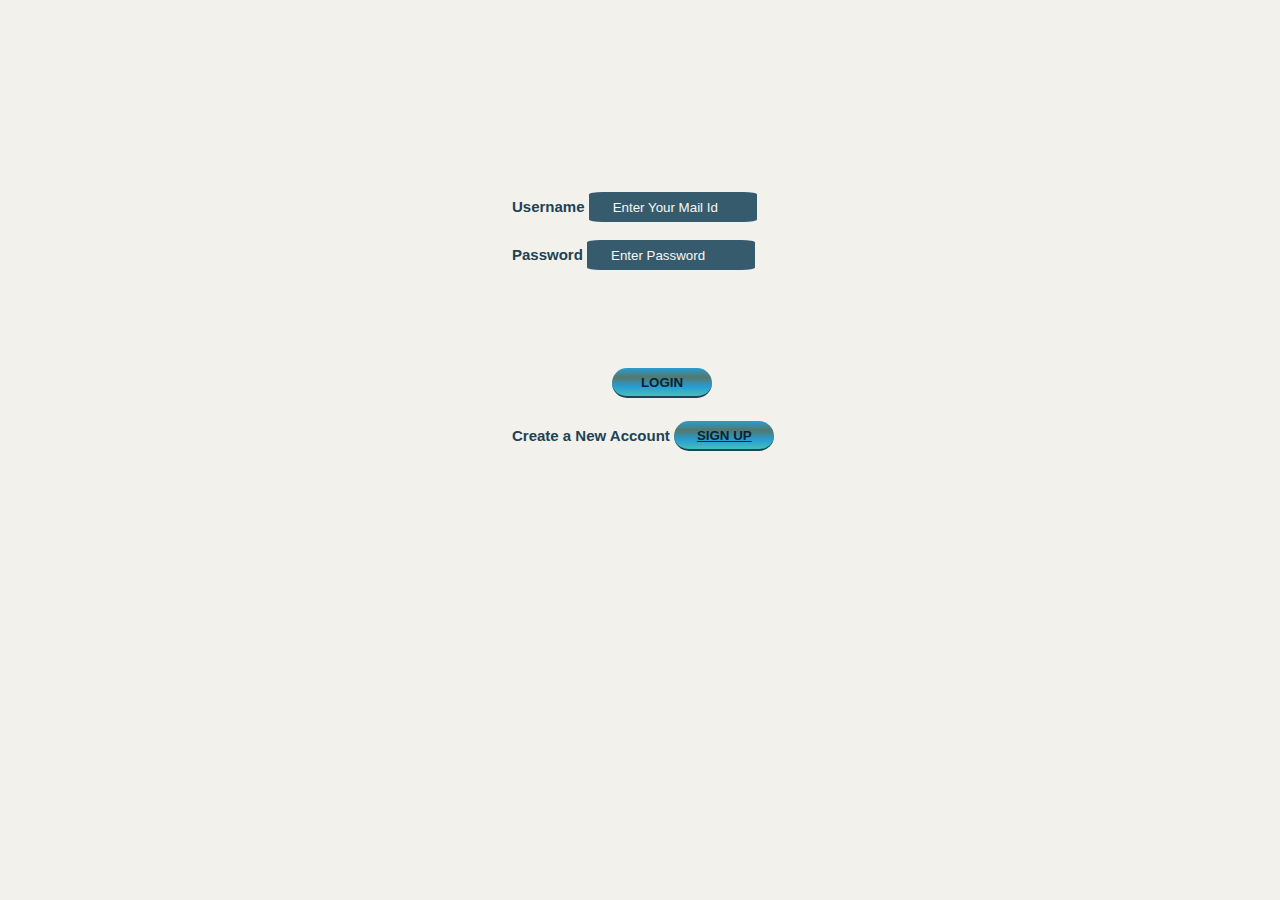
<file: task1/index.html>
<!DOCTYPE html>
<html lang="en">
  <head>
    <meta charset="UTF-8" />
    <meta name="viewport" content="width=device-width, initial-scale=1.0" />
    <title>login page</title>
    <link rel="stylesheet" href="style.css" />
    <!-- Link to external CSS file -->
    <link
      rel="stylesheet"
      href="https://cdnjs.cloudflare.com/ajax/libs/font-awesome/6.4.2/css/all.min.css"
      integrity="sha512-z3gLpd7yknf1YoNbCzqRKc4qyor8gaKU1qmn+CShxbuBusANI9QpRohGBreCFkKxLhei6S9CQXFEbbKuqLg0DA=="
      crossorigin="anonymous"
      referrerpolicy="no-referrer"
    />
    <link rel="preconnect" href="https://fonts.googleapis.com" />
    <link rel="preconnect" href="https://fonts.gstatic.com" crossorigin />
  </head>
  <body>
    <div class="main">
      <div class="inputs">
        <span class="username-text">Username</span>
        <input
          type="email"
          name="mail-id"
          class="enter-mail"
          placeholder="Enter your mail id"
          required
        />
        <br /><br />
        <span class="password">Password</span>
        <input
          type="password"
          name="password"
          class="enter-password"
          placeholder="Enter password"
          required
        />
        <ul class="passwordlist" id="passwordList">
          <li>Password must be at least 8 characters long.</li>
          <li>Password must contain at least one uppercase letter.</li>
          <li>Password must contain at least one lowercase letter.</li>
          <li>Password must contain at least one digit.</li>
        </ul>
        <p class="error_password"></p>
      </div>
      <button class="login-button" onclick="checkpassword();">LOGIN</button>
      <div class="create-user">
        <span class="create-text">Create a New Account</span>
        <button class="signup-button"><a href="signuo.html">SIGN UP</a></button>
      </div>
    </div>
    <script src="script.js"></script>
  </body>
</html>
</file>
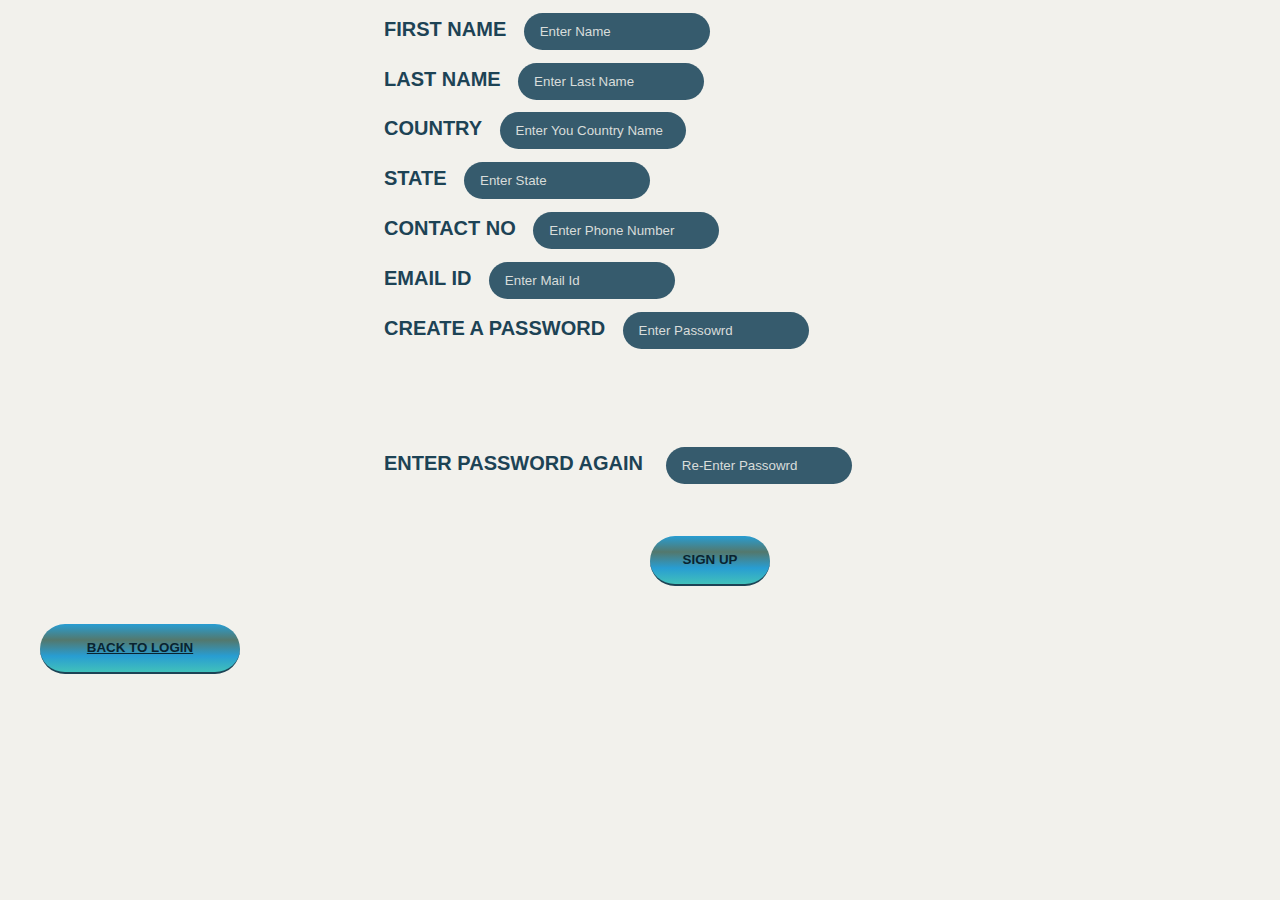
<file: task1/signuo.html>
<!DOCTYPE html>
<html lang="en">
  <head>
    <meta charset="UTF-8" />
    <meta name="viewport" content="width=device-width, initial-scale=1.0" />
    <title>signup</title>
    <link rel="stylesheet" href="signup.css">
    <link
    rel="stylesheet"
    href="https://cdnjs.cloudflare.com/ajax/libs/font-awesome/6.4.2/css/all.min.css"
    integrity="sha512-z3gLpd7yknf1YoNbCzqRKc4qyor8gaKU1qmn+CShxbuBusANI9QpRohGBreCFkKxLhei6S9CQXFEbbKuqLg0DA=="
    crossorigin="anonymous"
    referrerpolicy="no-referrer"
  />
  </head>
  <body>
    <div class="main">
      <p>
        FIRST NAME<input
          type="text"
          name="name"
          id="firstname"
          class="firstname"
          placeholder="enter name "
        />
      </p>
      <p>
        LAST NAME<input
          type="text"
          name="name"
          id="lastname"
          class="lastname"
          placeholder="enter last name"
        />
      </p>
      <p>
        COUNTRY<input
          type="text"
          name="country"
          id="country"
          class="country"
          placeholder="enter you country name"
        />
      </p>
      <p>
        STATE<input
          type="text"
          name="state"
          id="state"
          class="state"
          placeholder="enter state"
        />
      </p>
      <p>
        CONTACT NO<input
          type="tel"
          name="contactno"
          id="contactno"
          class="contactno"
          placeholder="enter phone number"
        />
      </p>
      <p>
        EMAIL ID<input
          type="email"
          name="username"
          id="emailid"
          class="emailid"
          placeholder="enter mail id"
        />
      </p>
      <p>
        CREATE A PASSWORD<input
          type="password"
          name="passowrd"
          id="password"
          class="password"
          placeholder="enter passowrd"
        />
        <ul class="passwordlist" id="passwordList">
          <li>Password must be at least 8 characters long.</li>
          <li>Password must contain at least one uppercase letter.</li>
          <li>Password must contain at least one lowercase letter.</li>
          <li>Password must contain at least one digit.</li>
        </ul>
        <p class="error_password"></p>
      </p>
      <p>
        ENTER PASSWORD AGAIN
        <input
          type="password"
          name="repassword"
          id="repassword"
          class="repassword"
          placeholder="re-enter passowrd"
        />
        </p>
        <p class="message"></p>
       
      <div class="buttons">
        <button type="submit" class="signup_button">SIGN UP</button><br />
        <button class="backtologin" ><a href="index.html">BACK TO LOGIN </a></button>
      </div>
    </div>
    <script src="signup.js"></script>
  </body>
</html>
</file>
<file: task1/signup.css>
* {
  margin: 0;
  padding: 0;
}
body {
  background-color: #f2f1ec;
  color: #1d4355;
  font-family: "Open Sans", sans-serif;
}
p {
  margin: 1% 2% 0% 30%;
  font-size: 20px;
  font-weight: 550;
}
input {
  margin-left: 2%;
  border: none;
  width: 170px;

  height: 35px;
  border-radius: 50px;
  background-color: #365b6d;
  color: #f2f1ec;
  padding: 1px 8px;
}
input::placeholder {
  color: #f1f0ebdf;
  padding: 0px 8px;
  text-transform: capitalize;
}
button {
  background: linear-gradient(to bottom, #289dd2, #53786d, #289dd2, #41c1ba);
  border: none;
  margin-left: 650px;
  height: 50px;
  width: 120px;
  margin-top: 3%;
  padding: 1%;
  border-bottom: #1d4355 solid 2px;
  color: #092330;
  font-weight: 700;
  cursor: pointer;
  border-radius: 50px;
}
.backtologin {
  margin-left: 40px;
  width: 200px;
}
.passwordlist {
  opacity: 0;
  transform: translateY(10px);
  transition: opacity 0.3s, transform 0.3s;
  list-style: none;
  padding: 0;
  text-align: left;
  font-size: 12px;
  color: #092330;
}
ul {
  margin: 30px 50px 0px 500px;
}
a {
  color: #092330;
}
a:hover {
  color: aliceblue;
}
</file>
<file: task1/style.css>
/* Reset default padding and margin */
* {
  padding: 0;
  margin: 0;
}

body {
  background-color: #f2f1ec;
  font-family: "Open Sans", sans-serif;
  font-weight: 550;
}

/* Main container */
.main {
  margin: 15% 0 0 40%;
  justify-content: space-between;
}

span {
  font-size: 15px;
  color: #1d4355;
}
.username-text {
  padding-bottom: 100px;
}
button {
  background: linear-gradient(to bottom, #289dd2, #53786d, #289dd2, #41c1ba);
  border: none;
  margin-left: 100px;
  height: 30px;
  width: 100px;
  margin-top: 3%;
  padding: 1%;
  border-bottom: #1d4355 solid 2px;
  color: #092330;
  font-weight: 700;
  cursor: pointer;
  border-radius: 50px;
}
.signup-button {
  margin-left: 0;
}

input {
  border: none;
  border-radius: 8%;
  background-color: #365b6d;
  width: 160px;
  height: 30px;
  text-transform: capitalize;
  color: #f7f7f7;
  padding-left: 1%;
}
input::placeholder {
  color: #f7f7f7;
  padding: 10%;
}

.passwordlist {
  opacity: 0;
  transform: translateY(10px);
  transition: opacity 0.3s, transform 0.3s;
  list-style: none;
  padding: 0;
  text-align: left;
  font-size: 10px;
  color: #092330;
}
li {
  padding-top: 1%;
  margin-left: 5%;
}
a {
  color: #092330;
}
a:hover {
  color: aliceblue;
}
</file>
